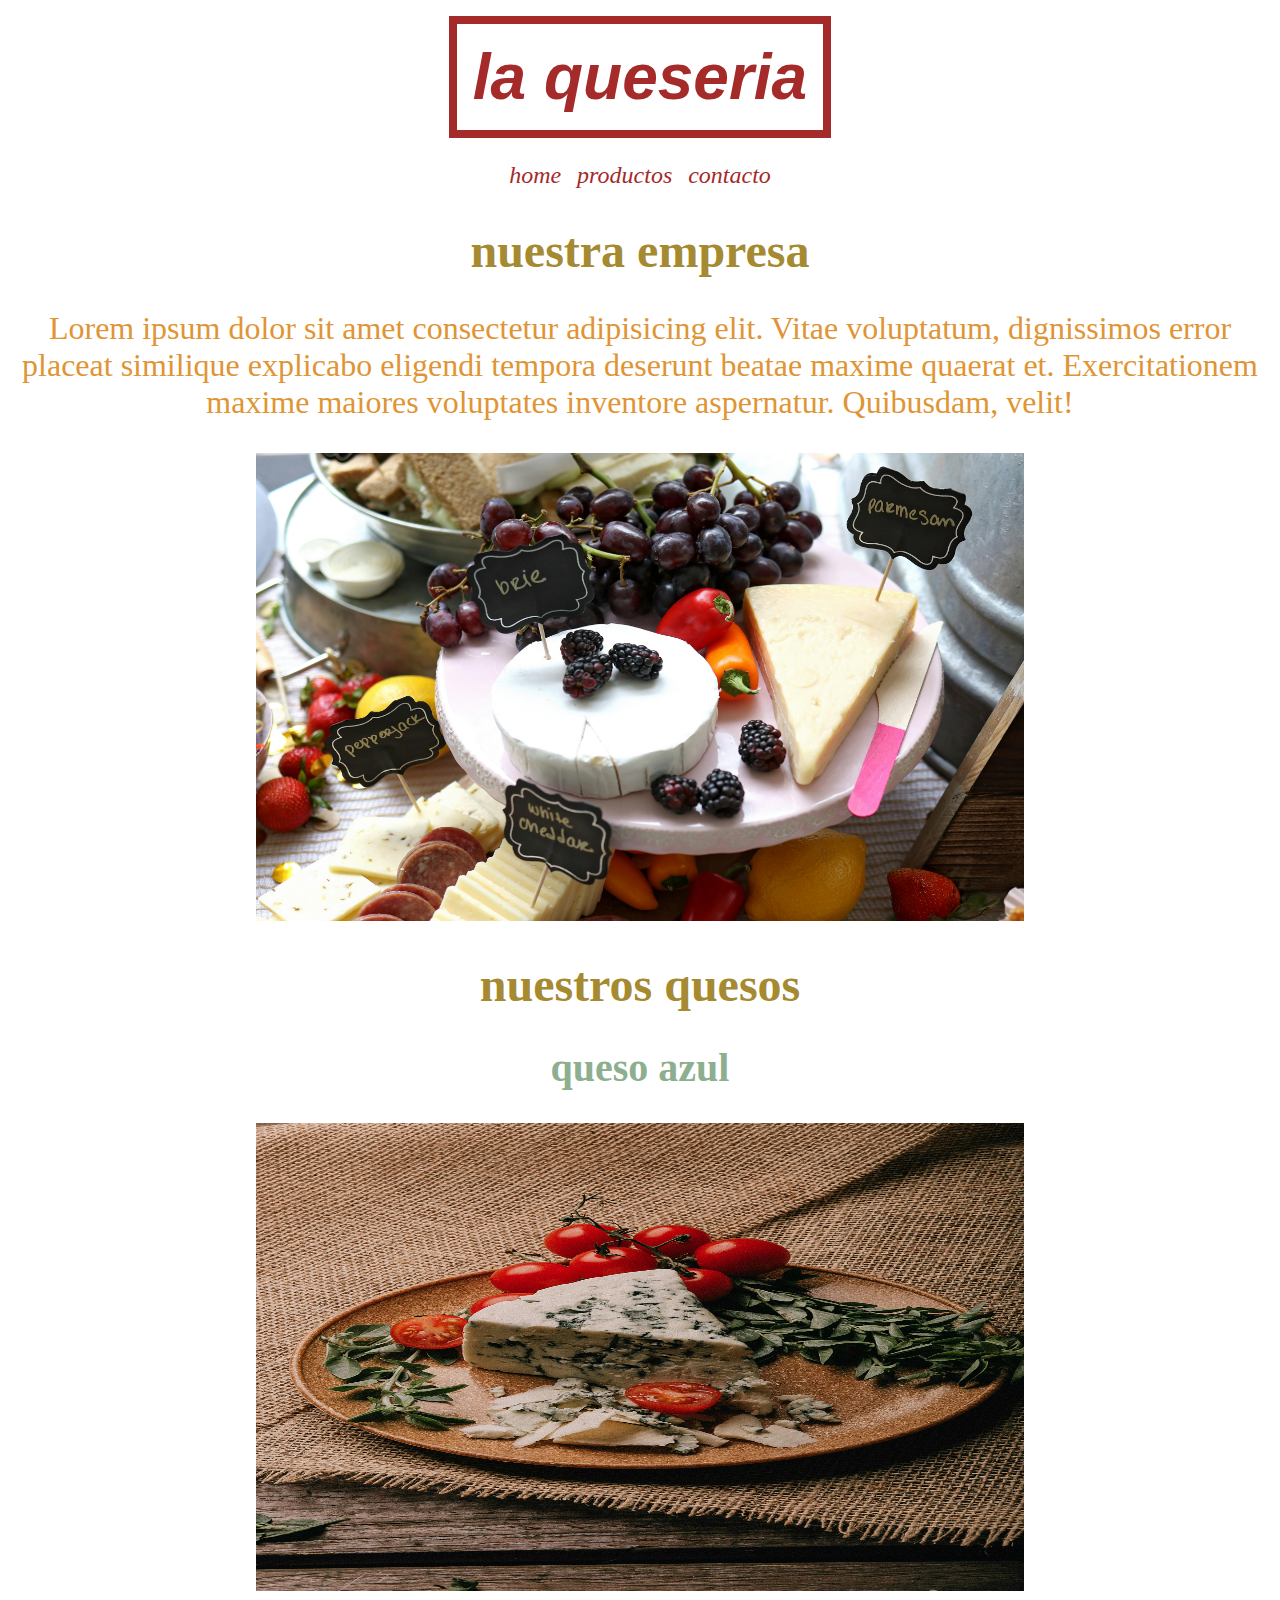
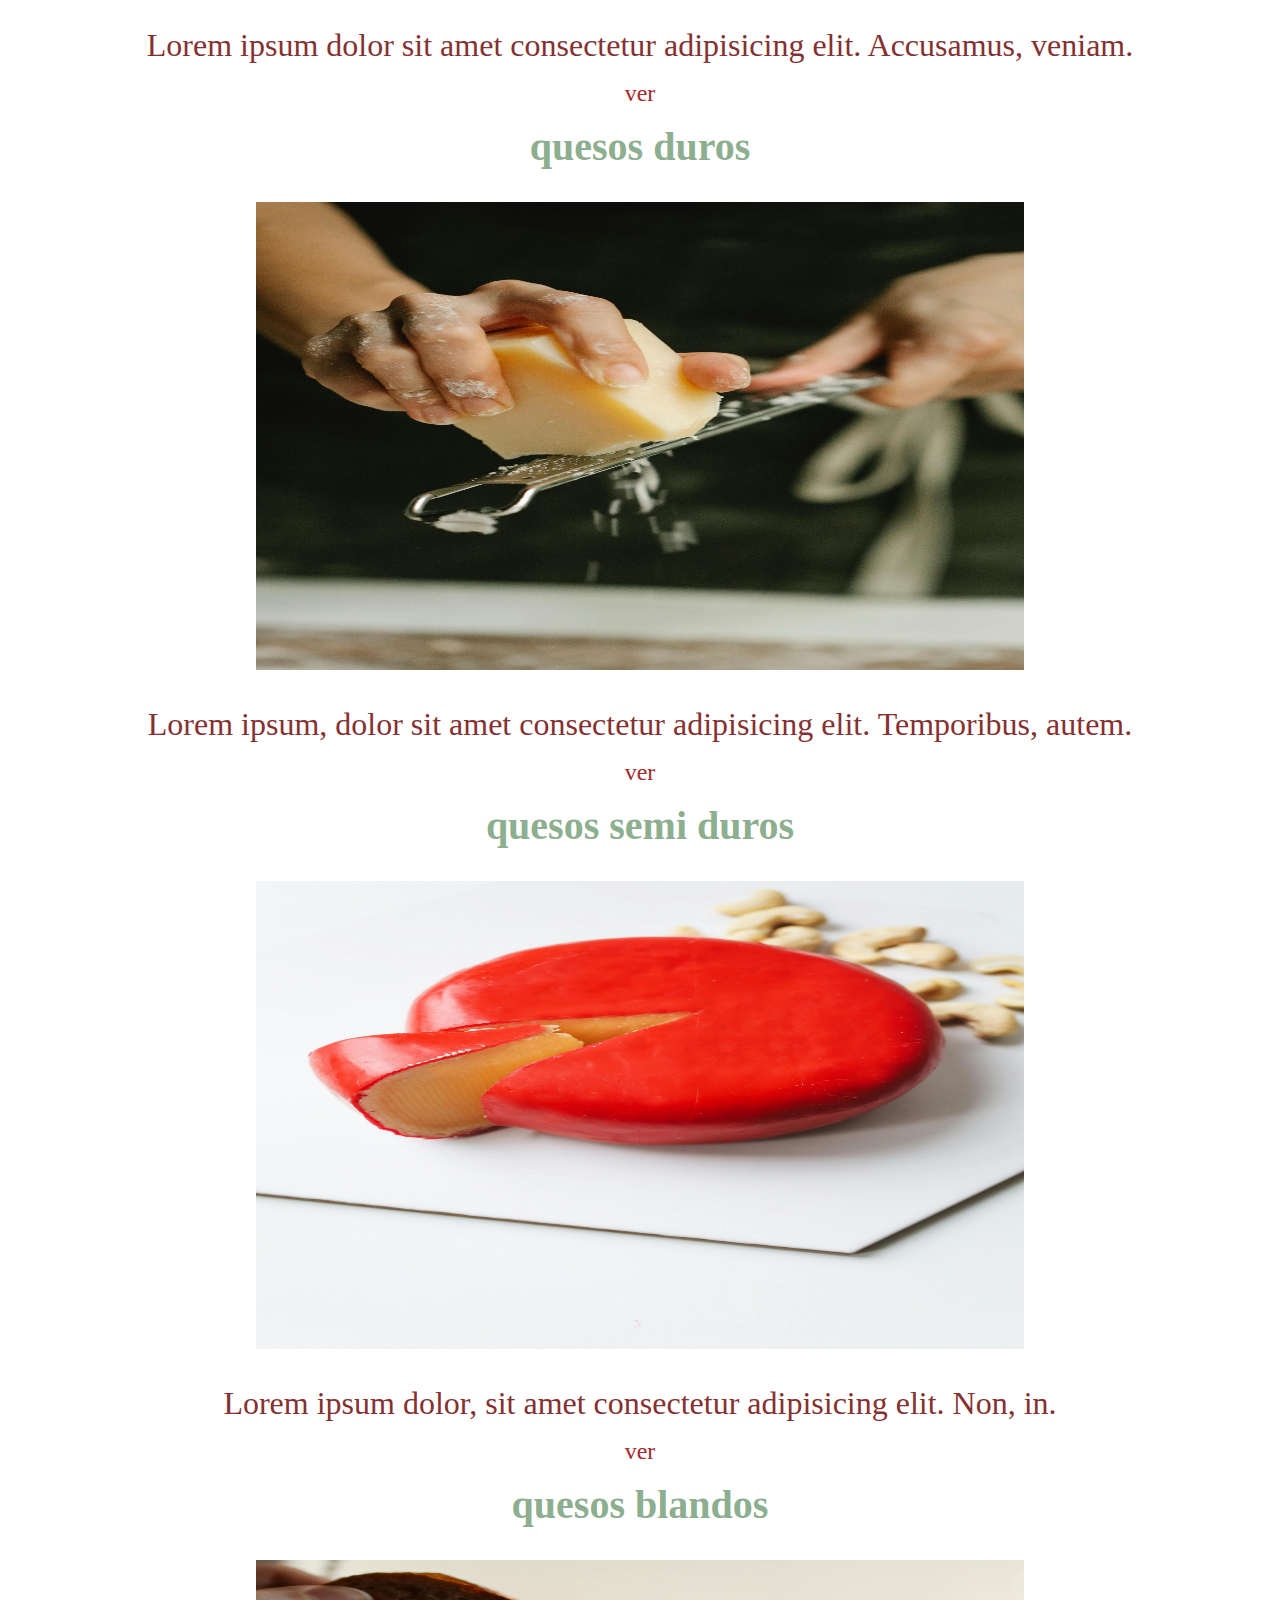
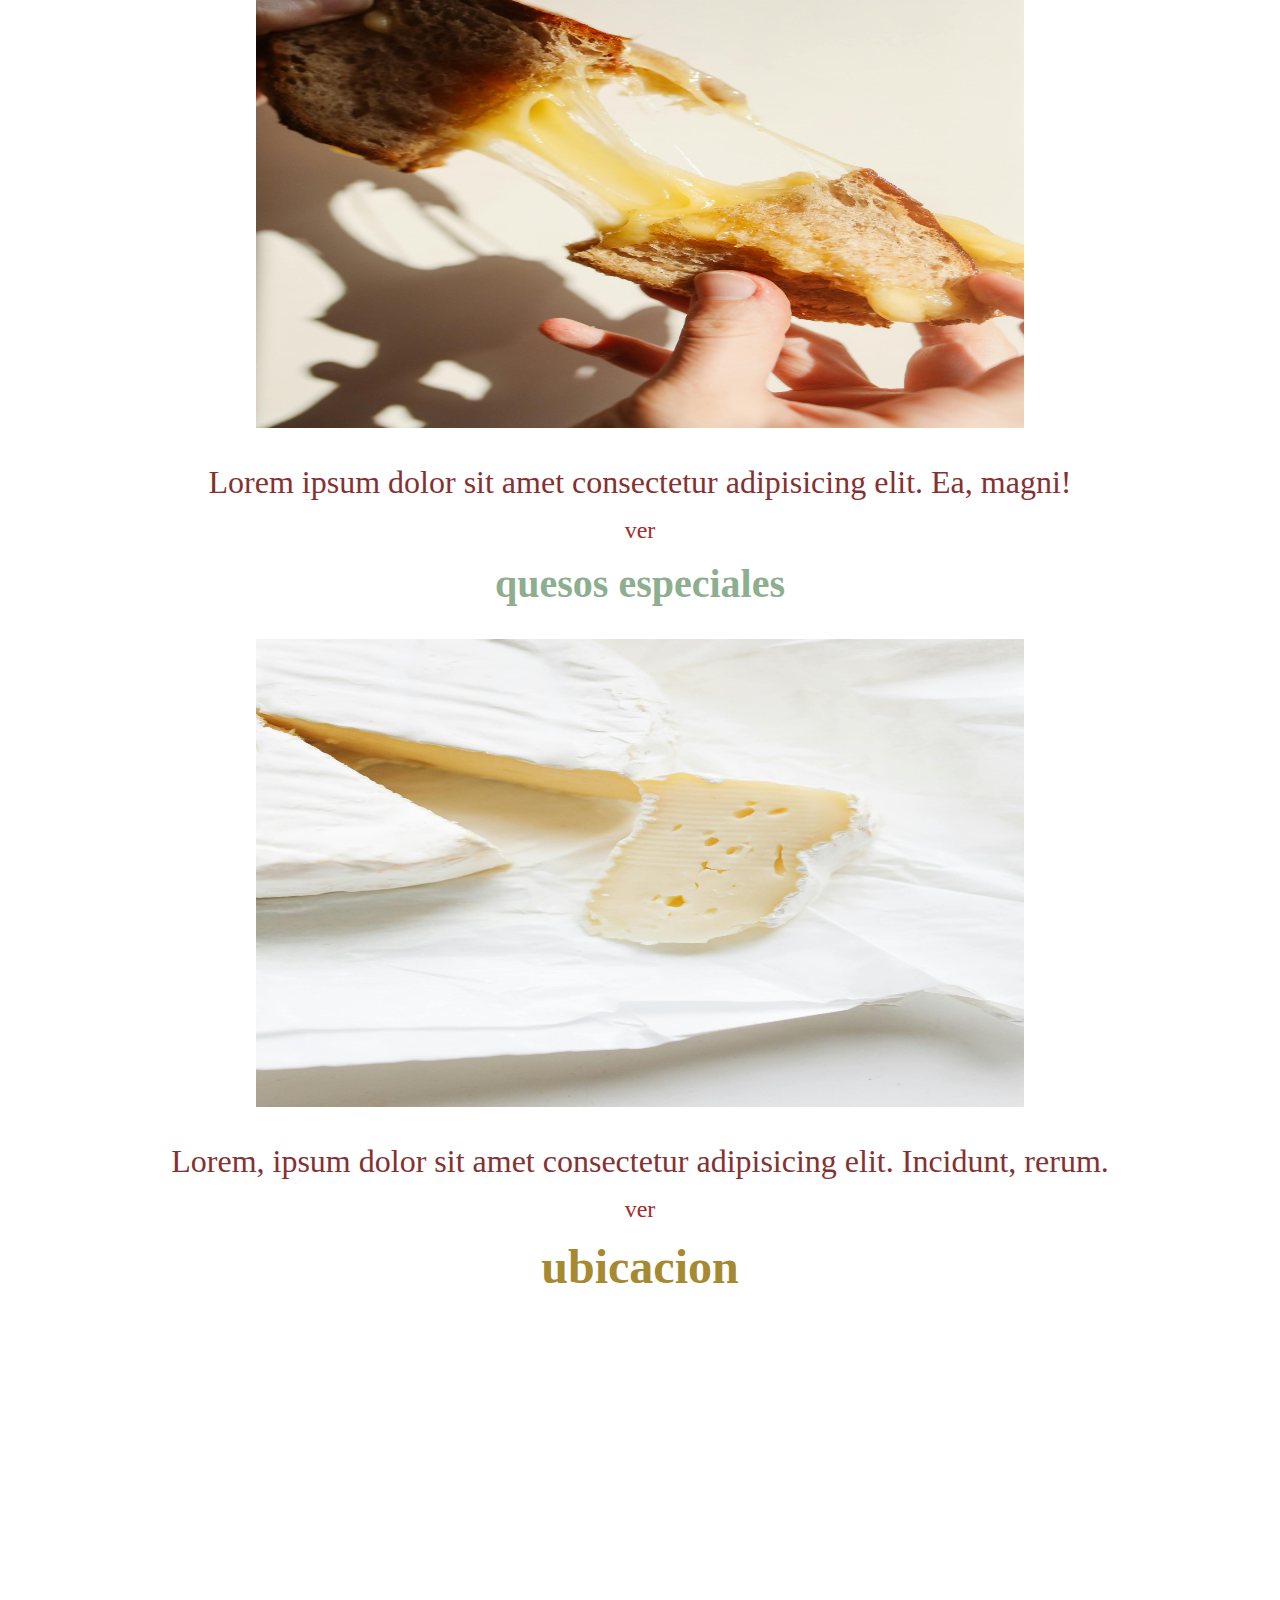
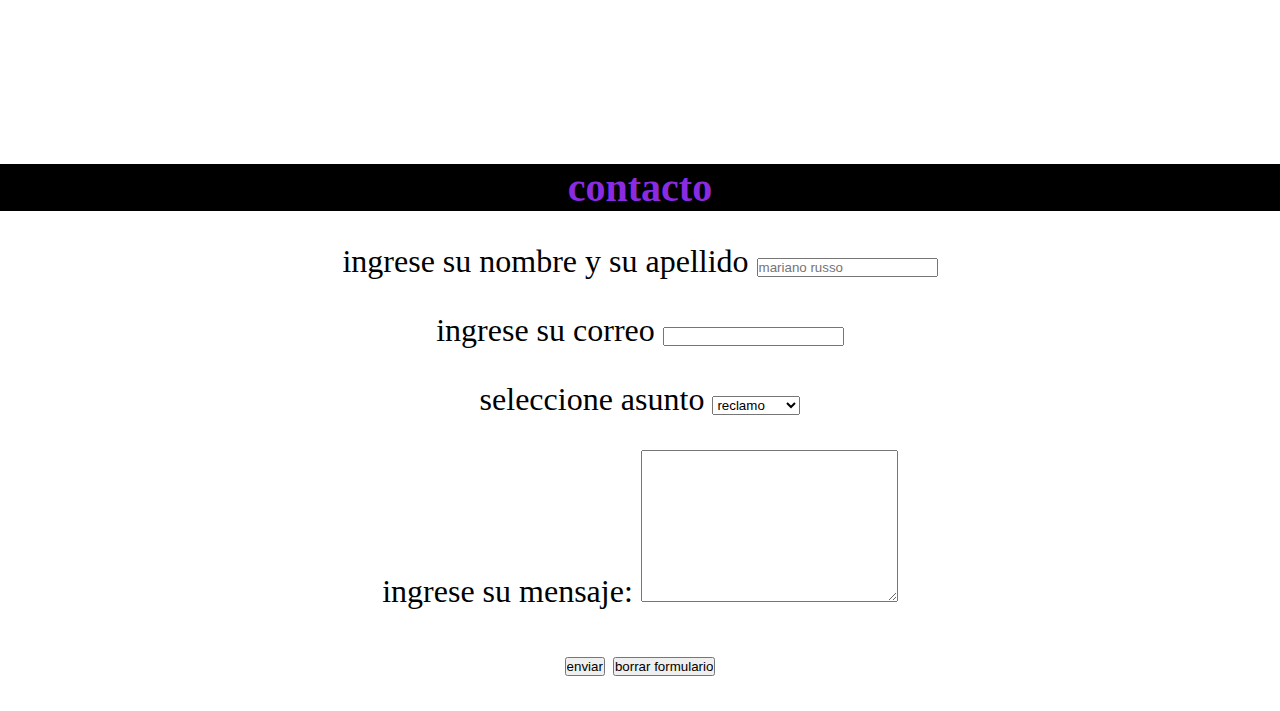
<file: index.html>
<!DOCTYPE html>
<html lang="en">

<head>
    <meta charset="UTF-8">
    <meta name="viewport" content="width=device-width, initial-scale=1.0">
    <link rel="stylesheet" href="./css/style.css">
    <title>Document</title>
</head>


<body>

    <header>

        <h1>la queseria</h1>

        <nav>
            <ul>
                <li><a href="./pages/home.html">home</a></li>
                <li><a href="./pages/productos.html">productos</a></li>
                <li><a href="./pages/contacto.html">contacto</a></li>
            </ul>
        </nav>

    </header>

    <main>

        <section>
            <h2>nuestra empresa</h2>
            <p>Lorem ipsum dolor sit amet consectetur adipisicing elit. Vitae voluptatum, dignissimos error placeat
                similique explicabo eligendi tempora deserunt beatae maxime quaerat et. Exercitationem maxime maiores
                voluptates inventore aspernatur. Quibusdam, velit!</p>
            <div class="img-1">
                <img src="./img/quesos-tabla.jpg" alt="quesos">
            </div>
        </section>

        <section>
            <h2>nuestros quesos</h2>

            <div class="container-1">

                <article>

                    <h3>queso azul</h3>
                    <img src="./img/queso-azul.jpg" alt="queso azul">
                    <p>Lorem ipsum dolor sit amet consectetur adipisicing elit. Accusamus, veniam.</p>
                    <a href="">ver</a>
                </article>

                <article>
                    <h3>quesos duros</h3>
                    <img src="/img/queso-duro.jpg" alt="quesos duros">
                    <p>Lorem ipsum, dolor sit amet consectetur adipisicing elit. Temporibus, autem.</p>
                    <a href="">ver</a>
                </article>

                <article>
                    <h3>quesos semi duros</h3>
                    <img src="./img/queso-semiduro.jpg" alt="queso semi duro">
                    <p>Lorem ipsum dolor, sit amet consectetur adipisicing elit. Non, in.</p>
                    <a href="">ver</a>
                </article>

                <article>
                    <h3>quesos blandos</h3>
                    <img src="./img/queso-blando (2).jpg" alt="queso blando">
                    <p>Lorem ipsum dolor sit amet consectetur adipisicing elit. Ea, magni!</p>
                    <a href="">ver</a>
                </article>

                <article>
                    <h3>quesos especiales</h3>
                    <img src="./img/queso-brie.jpg" alt="queso brie">
                    <p>Lorem, ipsum dolor sit amet consectetur adipisicing elit. Incidunt, rerum.</p>
                    <a href="">ver</a>
                </article>

            </div>

        </section>


        <section>
            <h2>ubicacion</h2><iframe
                src="https://www.google.com/maps/embed?pb=!1m18!1m12!1m3!1d113927.15975796667!2d-65.3049951248154!3d-26.83283503327894!2m3!1f0!2f0!3f0!3m2!1i1024!2i768!4f13.1!3m3!1m2!1s0x94223792d6c56903%3A0xf88d5b92b5c56527!2sSan%20Miguel%20de%20Tucum%C3%A1n%2C%20Tucum%C3%A1n!5e0!3m2!1ses-419!2sar!4v1705617474647!5m2!1ses-419!2sar"
                width="600" height="450" style="border:0;" allowfullscreen="" loading="lazy"
                referrerpolicy="no-referrer-when-downgrade"></iframe>

        </section>

    </main>

    <footer>

        <section>
            <h2 class="titulo-p">contacto</h2>
            <form action="" method="">

                <div>
                    <label for="nombre">ingrese su nombre y su apellido</label>
                    <input type="text" name="nombre" id="nombre" placeholder="mariano russo">
                </div>

                <div>
                    <label for="correo">ingrese su correo</label>
                    <input type="email" id="correo" name="correo">
                </div>

                <div>
                    <label for="asunto">seleccione asunto</label>
                    <select name="asunto" id="asunto">
                        <option value="reclamo">reclamo</option>
                        <option value="sugerencia">sugerencia</option>
                        <option value="otro">otro</option>
                    </select>
                </div>

                <div>
                    <label for="mensaje">ingrese su mensaje:</label>
                    <textarea name="mensaje" id="mensaje" cols="30" rows="10"></textarea>
                </div>

                <div>
                    <input type="submit" value="enviar">
                    <input type="reset" value="borrar formulario">
                </div>

            </form>
        </section>

    </footer>






</body>

</html>
</file>
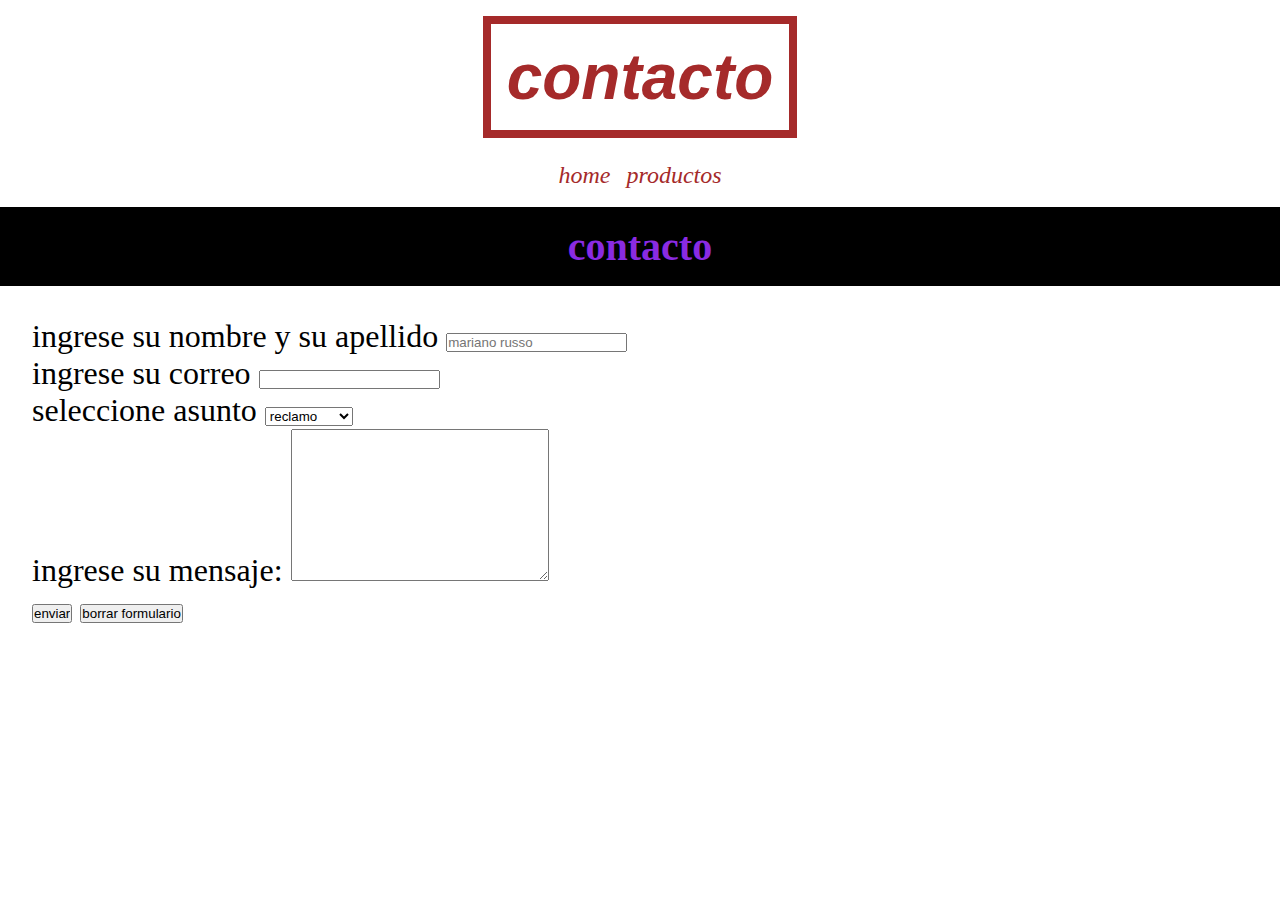
<file: pages/contacto.html>
<!DOCTYPE html>
<html lang="en">
<head>
    <meta charset="UTF-8">
    <meta name="viewport" content="width=device-width, initial-scale=1.0">
    <link rel="stylesheet" href="../css/style.css">
    <title>contacto</title>
</head>
<body>
    
<header>
    <h1>contacto</h1>
    <nav>
        <ul>
            <li><a href="../index.html">home</a></li>
            <li><a href="./productos.html">productos</a></li>
        </ul>
    </nav>
</header>

<main>

    <section>
        <h2 class="titulo-p">contacto</h2>
        <form action="" method="">

            <div>
                <label for="nombre">ingrese su nombre y su apellido</label>
                <input type="text" name="nombre" id="nombre" placeholder="mariano russo">
            </div>

            <div>
                <label for="correo">ingrese su correo</label>
                <input type="email" id="correo" name="correo">
            </div>

            <div>
                <label for="asunto">seleccione asunto</label>
                <select name="asunto" id="asunto">
                    <option value="reclamo">reclamo</option>
                    <option value="sugerencia">sugerencia</option>
                    <option value="otro">otro</option>
                </select>
            </div>

            <div>
                <label for="mensaje">ingrese su mensaje:</label>
                <textarea name="mensaje" id="mensaje" cols="30" rows="10"></textarea>
            </div>

            <div>
                <input type="submit" value="enviar">
                <input type="reset" value="borrar formulario">
            </div>

        </form>
    </section>



</main>

</body>
</html>
</file>
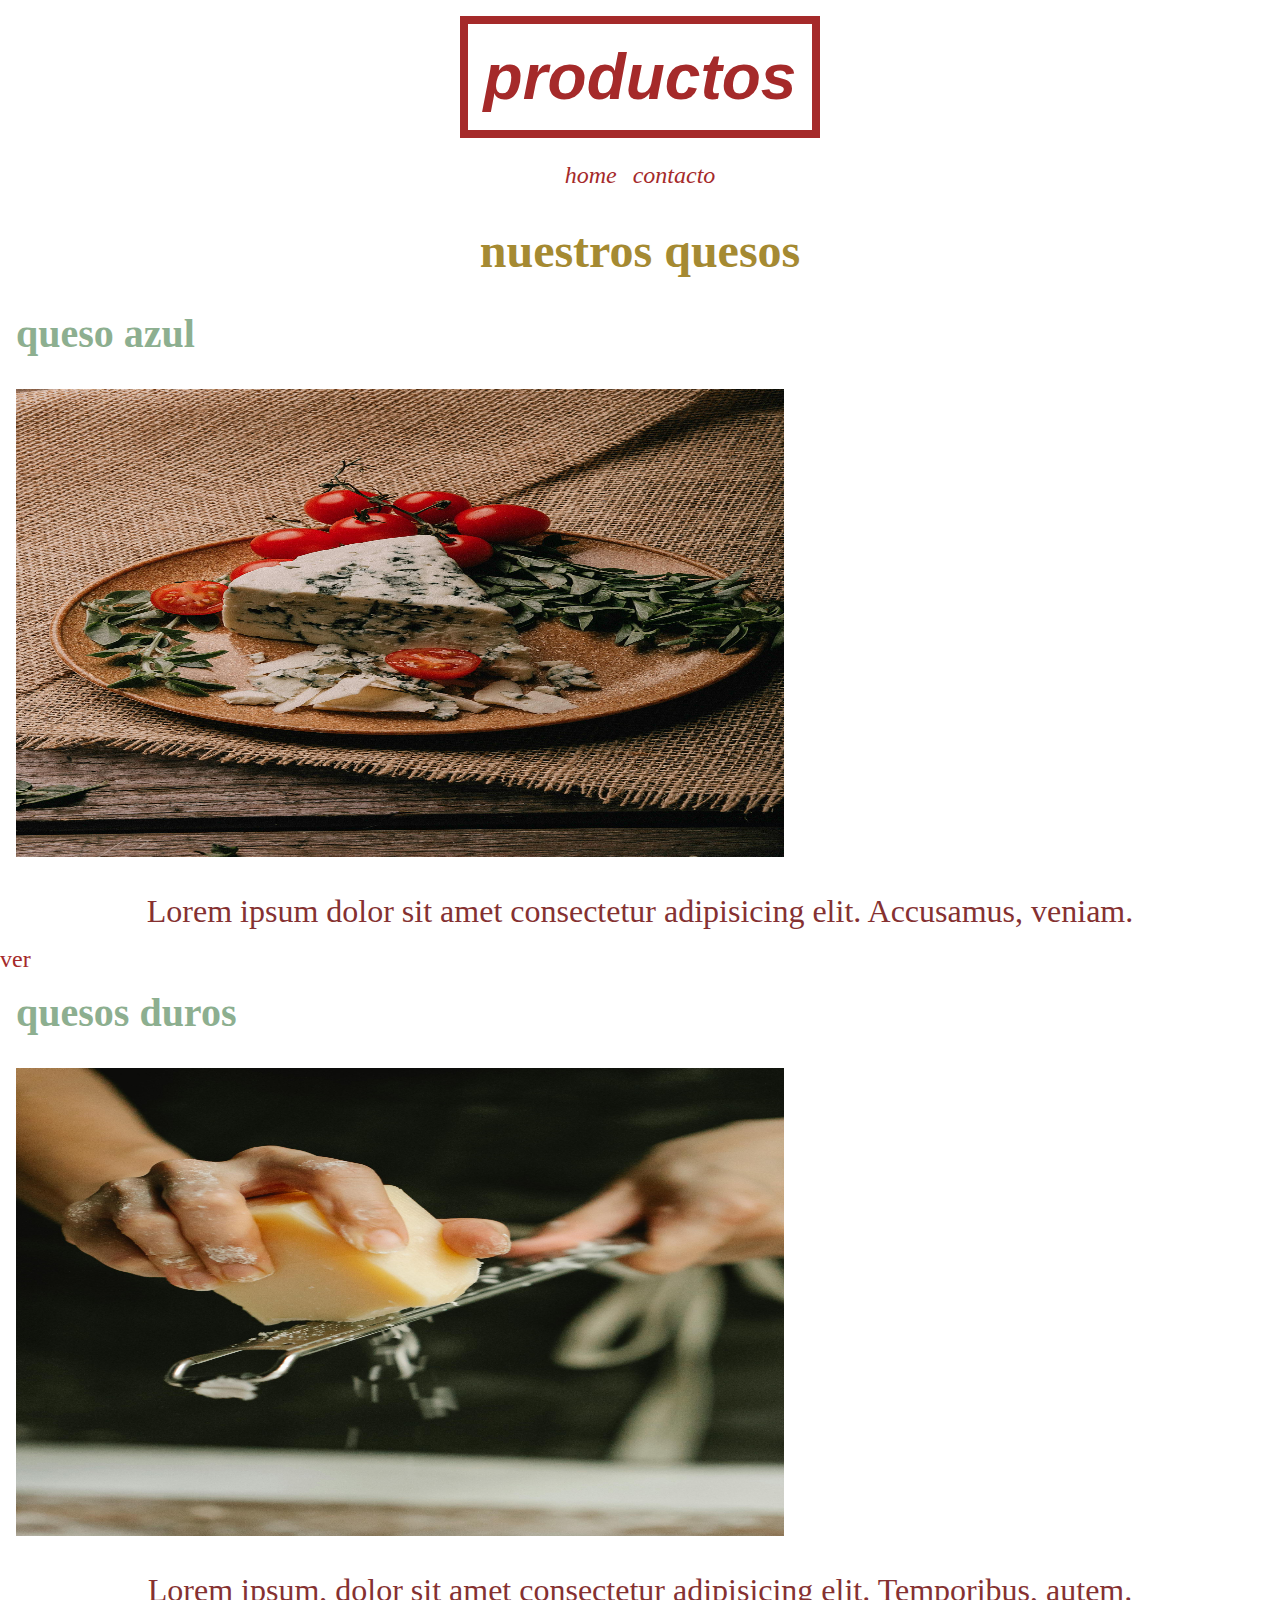
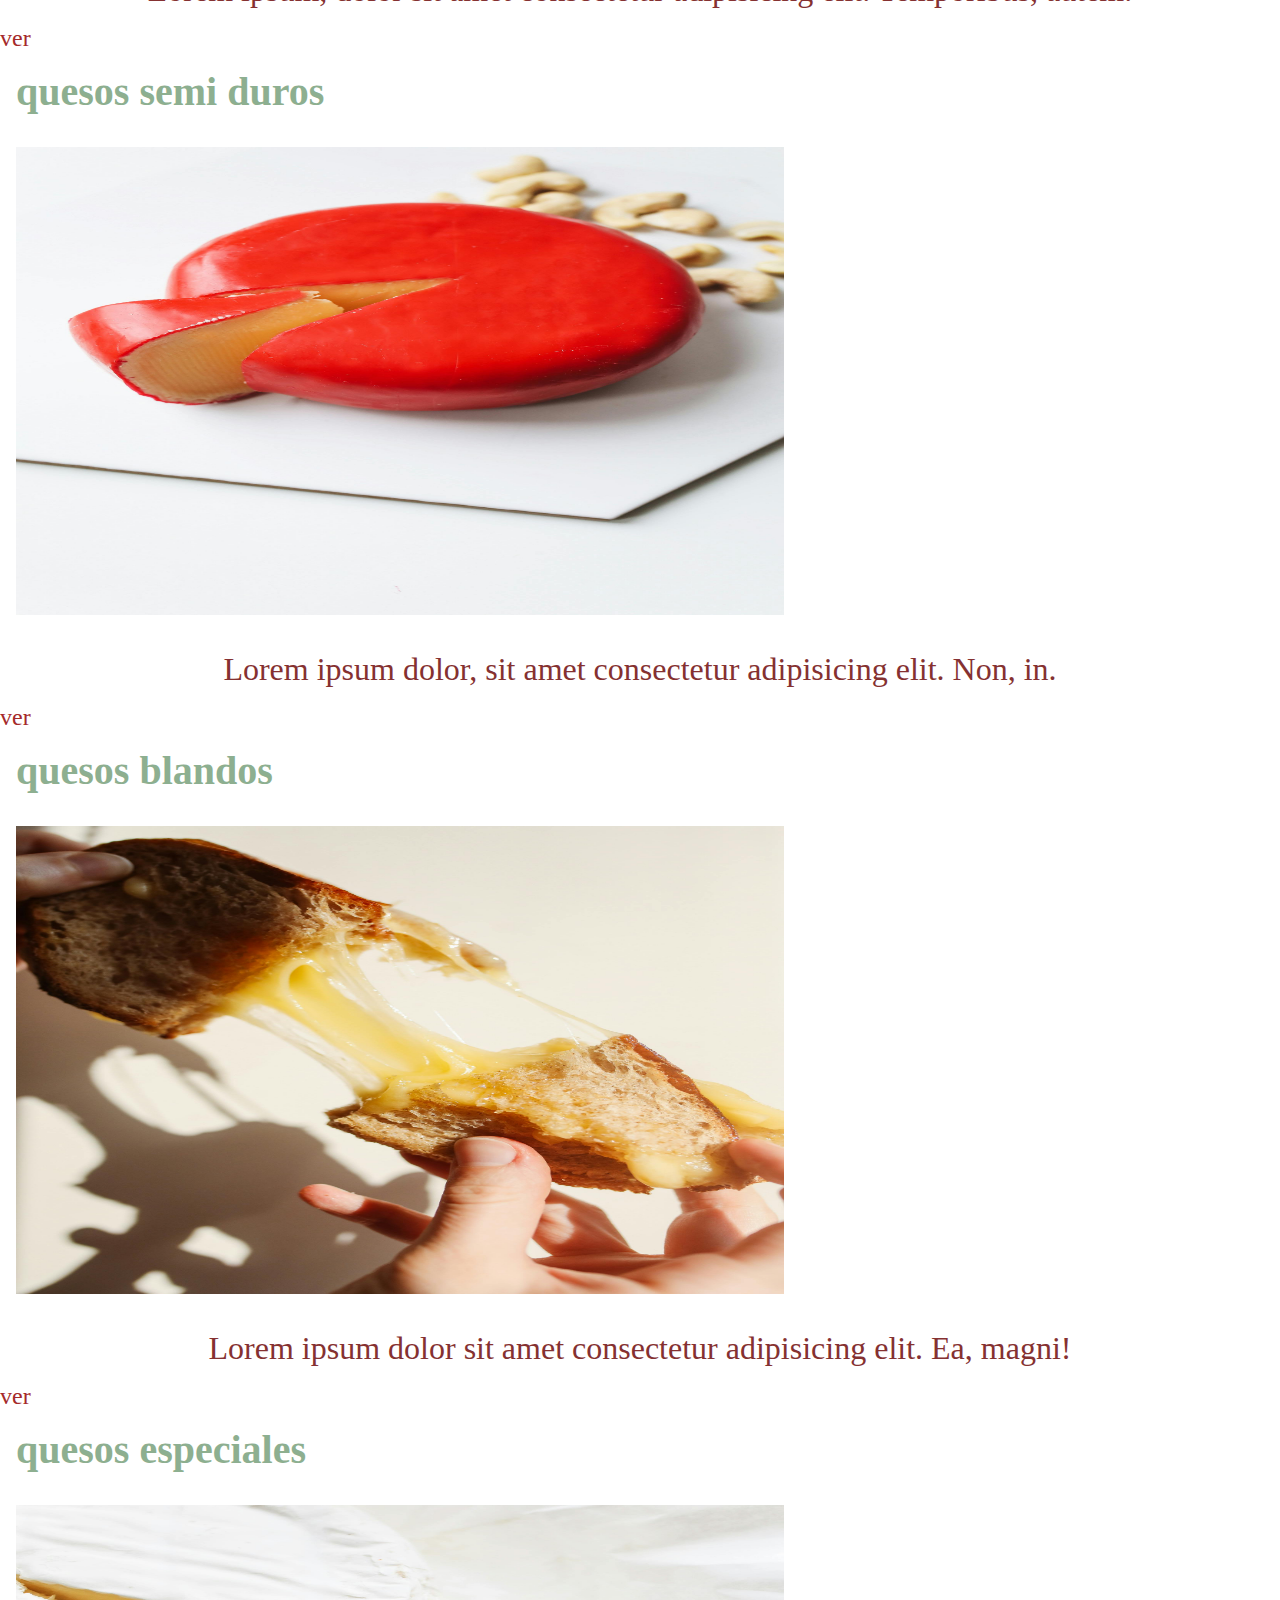
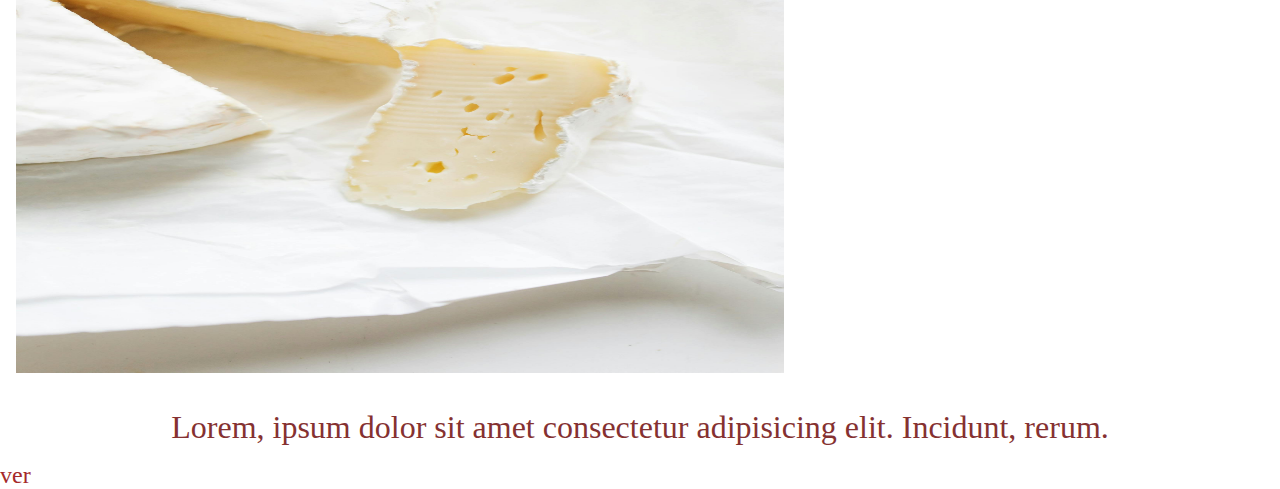
<file: pages/productos.html>
<!DOCTYPE html>
<html lang="en">
<head>
    <meta charset="UTF-8">
    <meta name="viewport" content="width=device-width, initial-scale=1.0">
    <link rel="stylesheet" href="../css/style.css">
    <title>productos</title>
</head>
<body>
    
    <header>
        <h1>productos</h1>
        <nav>
            <ul>
                <li><a href="../index.html">home</a></li>
                <li><a href="./contacto.html">contacto</a></li>
            </ul>
        </nav>
    </header>

<main>

    <section>
        <h2 class="h2-color">nuestros quesos</h2>

        <article>
            <h3>queso azul</h3>
            <img src="../img/queso-azul.jpg" alt="queso azul">
            <p>Lorem ipsum dolor sit amet consectetur adipisicing elit. Accusamus, veniam.</p>
            <a href="">ver</a>
        </article>

        <article>
            <h3>quesos duros</h3>
            <img src="../img/queso-duro.jpg" alt="quesos duros">
            <p>Lorem ipsum, dolor sit amet consectetur adipisicing elit. Temporibus, autem.</p>
            <a href="">ver</a>
        </article>

        <article>
            <h3>quesos semi duros</h3>
            <img src="../img/queso-semiduro.jpg" alt="queso semi duro">
            <p>Lorem ipsum dolor, sit amet consectetur adipisicing elit. Non, in.</p>
            <a href="">ver</a>
        </article>

        <article>
            <h3>quesos blandos</h3>
            <img src="../img/queso-blando (2).jpg" alt="queso blando">
            <p>Lorem ipsum dolor sit amet consectetur adipisicing elit. Ea, magni!</p>
            <a href="">ver</a>
        </article>

        <article>
            <h3>quesos especiales</h3>
            <img src="../img/queso-brie.jpg" alt="queso brie">
            <p>Lorem, ipsum dolor sit amet consectetur adipisicing elit. Incidunt, rerum.</p>
            <a href="">ver</a>
        </article>

    </section>



</main>


</body>
</html>
</file>
<file: css/style.css>
* {
    margin: 0;
    padding: 0;
    box-sizing: border-box;
}

ul,
ol {
    list-style-type: none;
}

img {
    max-width: 100%;
}

header {


    display: flex;
    flex-direction: column;
    align-items: center;
    text-align: center;
    padding: 1rem;
    gap: 1rem;

}

h1 {
    color: brown;
    font-size: 4rem;
    font-family: 'Franklin Gothic Medium', 'Arial Narrow', Arial, sans-serif;
    font-style: italic;
    border: solid 0.5rem brown;
    padding: 1rem;
}

@media (min-width: 768px) {
    header nav ul {
        display: flex;
        gap: 1rem;
        font-size: 2rem;
        font-style: italic;
    }
}

a {
    text-decoration: none;
    color: brown;
    font-size: 1.5rem;
}

main section h2 {
    color: rgb(165, 138, 50);
    font-size: 3rem;
    display: flex;
    align-items: center;
    padding: 1rem;
}

p {
    color: rgb(223, 149, 53);
    font-size: 2rem;
    padding: 1rem;
}


main section article h3 {
    color: rgb(141, 175, 144);
    font-size: 2.5rem;
    padding: 1rem;

}

main section article p {
    color: rgb(133, 49, 49);
}


.titulo-p {
    color: blueviolet;
    background-color: black;
    font-size: 2.5rem;
}


img {
    height: 500px;
    width: 800px;
    padding: 1rem;
}


form {

    font-size: 2rem;
    padding: 2rem;
    gap: 2rem;
}



@media (min-width: 768px){
    footer form, h2{
    display: flex;
    flex-direction: column;
    align-items: center;
}
}

@media (min-width: 1024px){

    main section p {
        text-align: center;
    }

    .img-1{
        text-align: center;
    }

    .container-1{
        text-align: center;
    }
}
</file>
